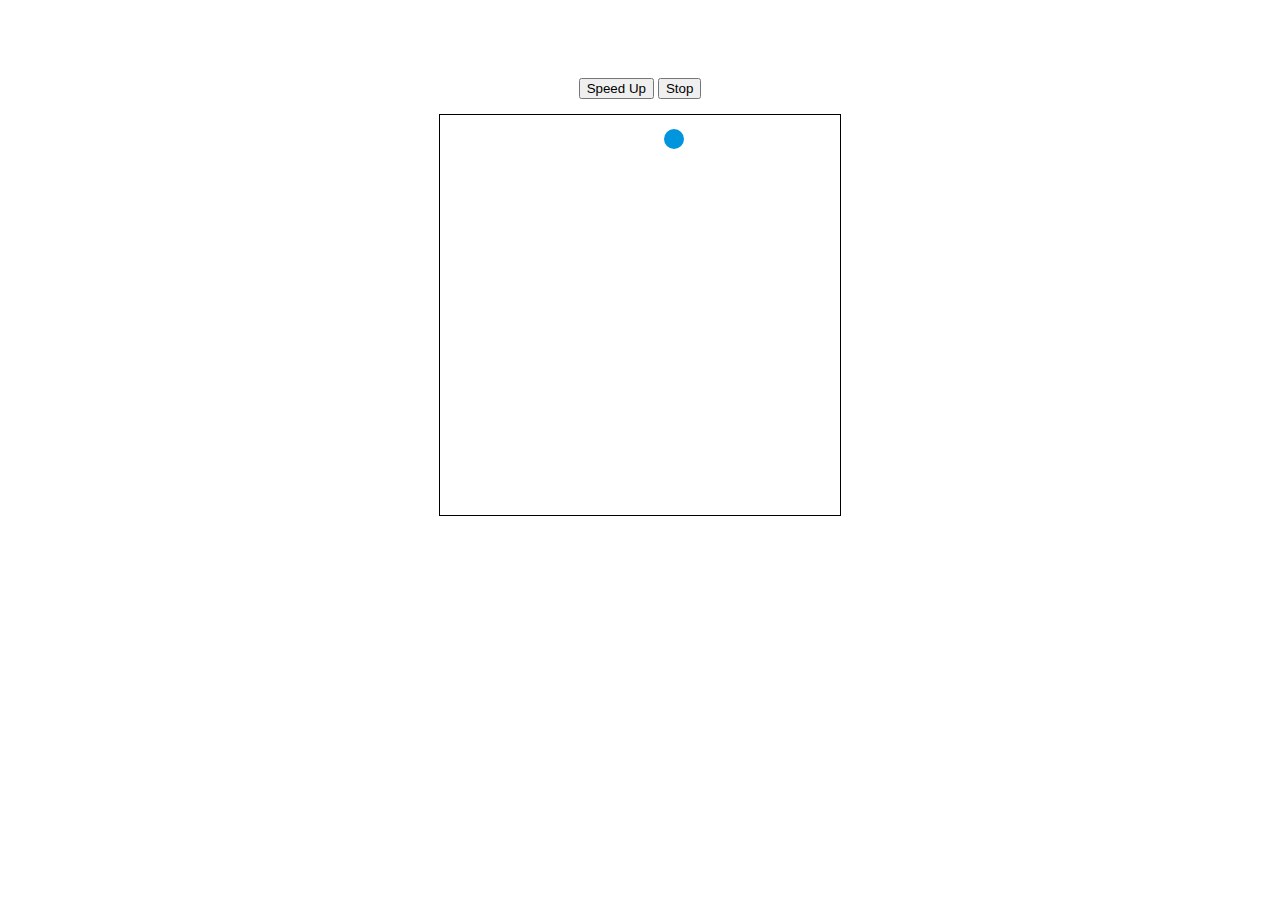
<file: ballbounce/index.html>
<!DOCTYPE html>
<html lang="en">
<head>
  <meta charset="UTF-8">
  <meta name="viewport" content="width=device-width, initial-scale=1.0">
  <meta http-equiv="X-UA-Compatible" content="ie=edge">
  <link rel="stylesheet" href="css/style.css">
  <title>Document</title>
  <style>
    canvas { border: 1px solid black; }

  </style>
</head>
<div id="buttons">
<button onclick="startLine()">Speed Up</button>
<button onclick="startLine2()">Stop</button>
</div>
<canvas id="myCanvas" width="400" height="400"></canvas>
<body>
<script type="text/javascript">
  var interval
  interval = setInterval(draw, -10);

  function startLine(){
	setInterval(draw, -10);
}

 function startLine2(){
clearInterval(interval);
}
  var canvas = document.getElementById("myCanvas");
  var ctx = canvas.getContext("2d");
  var ballRadius = 10;
  var x = canvas.width/2;
  var y = canvas.height-30;
  var dx = 2;
  var dy = -2;

  function drawBall() {
      ctx.beginPath();
      ctx.arc(x, y, ballRadius, 0, Math.PI*2);
      ctx.fillStyle = "#0095DD";
      ctx.fill();
      ctx.closePath();
  }

  function draw() {
      ctx.clearRect(0, 0, canvas.width, canvas.height);
      drawBall();

      if(x + dx > canvas.width-ballRadius || x + dx < ballRadius) {
          dx = -dx;
      }
      if(y + dy > canvas.height-ballRadius || y + dy < ballRadius) {
          dy = -dy;
      }

      x += dx;
      y += dy;
  }

  // setInterval(draw, -10);

  // clearInterval(interval);





</script>


</body>
</html>
</file>
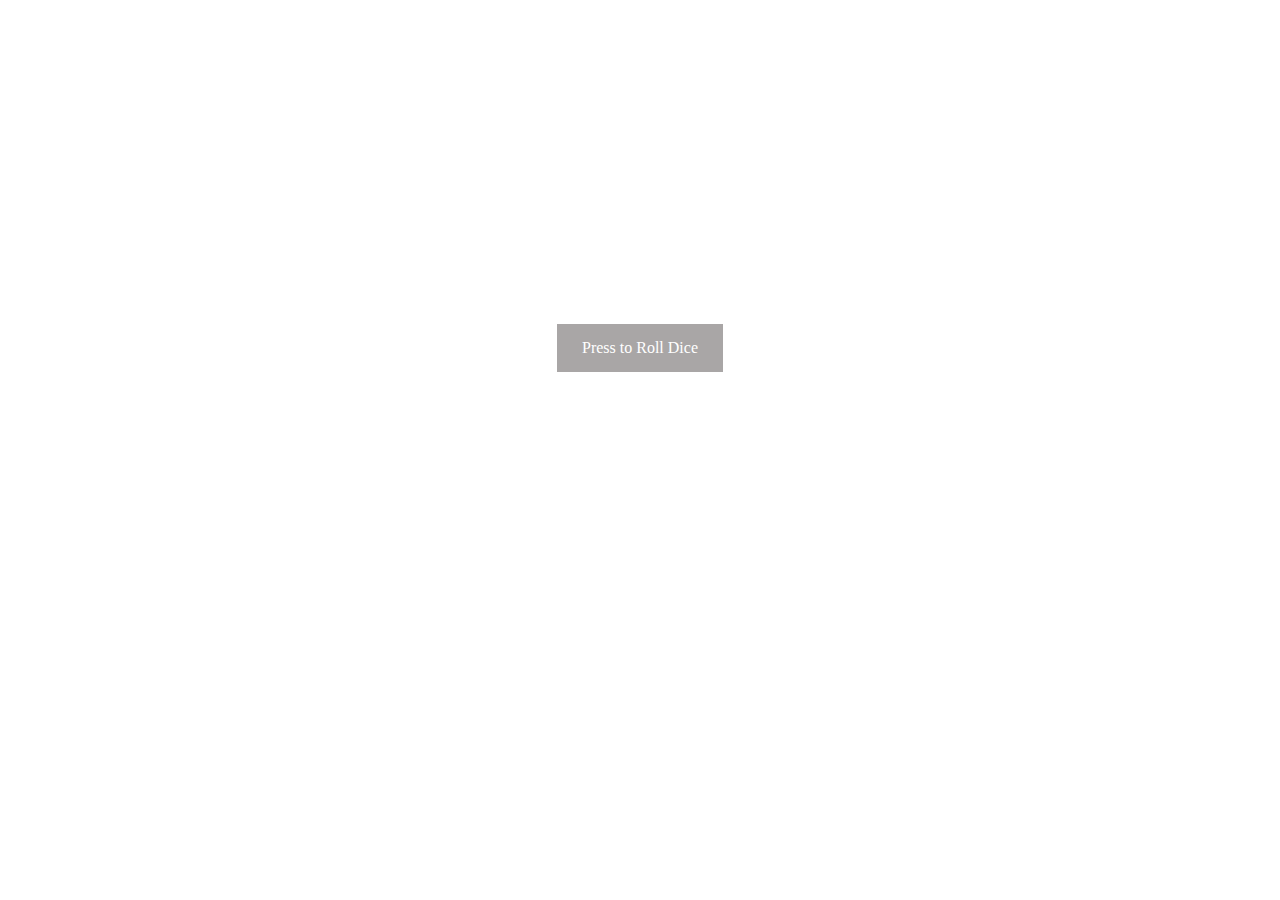
<file: Dice/index.html>
<!DOCTYPE html>
<html lang="en">
<head>
   <meta charset="UTF-8">
   <meta name="viewport" content="width=device-width, initial-scale=1.0">
   <meta http-equiv="X-UA-Compatible" content="ie=edge">
   <link rel="stylesheet" href="css/style.css">
   <link rel="stylesheet" href="https://use.fontawesome.com/releases/v5.0.13/css/all.css" integrity="sha384-DNOHZ68U8hZfKXOrtjWvjxusGo9WQnrNx2sqG0tfsghAvtVlRW3tvkXWZh58N9jp" crossorigin="anonymous">

   <title>Dice</title>
</head>
<body>
  <div>
    <a href="" onclick="newFunction()">Press to Roll Dice</a>
    <h1 id="answer"></h1>
  </div>
  <script>
        function newFunction(){



            var message = ["One","Two","Three","Four","Five","Six"];


            var a = Math.floor(Math.random() * message.length);

            window.alert(message[a]);
            document.getElementById("answer").innerHTML = "You Rolled a Die!"
      }



    </script>

</body>
</html>
</file>
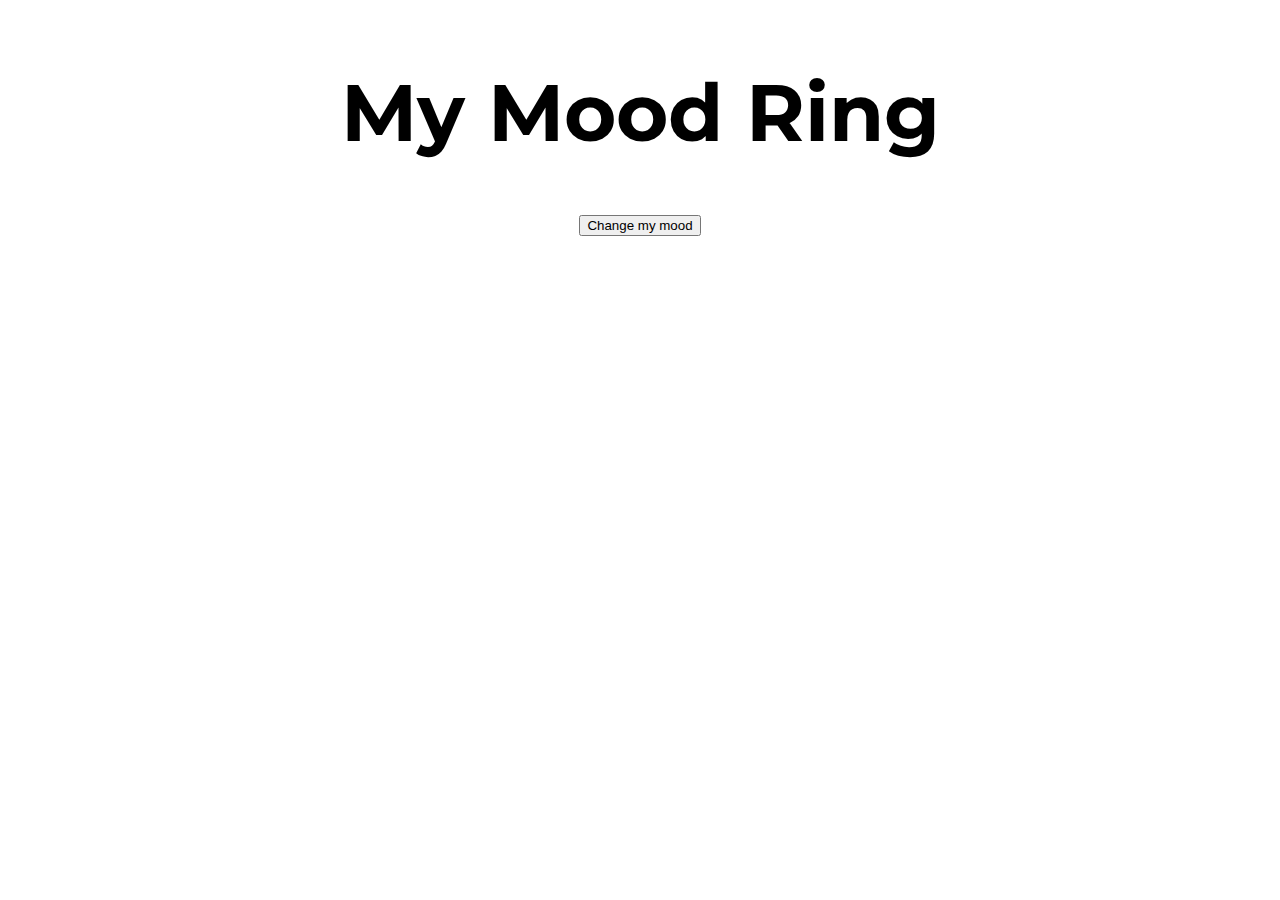
<file: mood/index.html>
<html>

<head>
<meta charset="UTF-8">
<meta name="viewport" content="width=device-width, initial-scale=1.0">
<meta http-equiv="X-UA-Compatible" content="ie=edge">
<link rel="stylesheet" href="css/style.css">
<link href="https://fonts.googleapis.com/css?family=Montserrat:900" rel="stylesheet">
<title>Mood</title>
</head>

<body>

<h1 id="title">My Mood Ring</h1>

<button id="moodButton" onclick="changeMood()" value="0">Change my mood</button>

<div id="moodStatement"></div>


<script>
text =""
lastNumber ="";
function changeMood(){
	moodButton.value = Math.floor(Math.random()*6);
	
	checkLast();
	
	
	function checkLast(){
		if (moodButton.value == lastNumber){
			moodButton.value = Math.floor(Math.random()*6);
			checkLast();
		}
	}
	
button = document.getElementById("moodButton")
if (button.value == '0') {
text ="innocence";
document.getElementById('moodStatement').innerHTML = text
document.body.style.backgroundColor = "#FFFEF4";

}
if (button.value =='1'){
text = "evil";
document.getElementById('moodStatement').innerHTML = text;
document.body.style.backgroundColor = "#000000";
document.getElementById('moodStatement').style.color = "white";
document.getElementById('title').style.color = "white";

}
if (button.value =='2'){
text = "love";
document.getElementById('moodStatement').innerHTML = text;
document.body.style.backgroundColor = "#FF493C";
document.getElementById('title').style.color = "#464C16";
document.getElementById('moodStatement').style.color = "#464C16";

}
if (button.value =='3'){
text = "calmness";
document.getElementById('moodStatement').innerHTML = text;
document.body.style.backgroundColor = "#64C3FF";
document.getElementById('moodStatement').style.color = "#4C1616";
document.getElementById('title').style.color = "#4C1616";

}
if (button.value =='4'){
text = "envy";
document.getElementById('moodStatement').innerHTML = text;
document.body.style.backgroundColor = "#7AFF67";
document.getElementById('title').style.color = "#1A164C";
document.getElementById('moodStatement').style.color = "#1A164C";

}
if (button.value =='5'){
text = "kindness";
document.getElementById('moodStatement').innerHTML = text;
document.body.style.backgroundColor = "#E86B9A";
document.getElementById('title').style.color = "#FFE119";
document.getElementById('moodStatement').style.color = "#FFE119";

}
lastNumber = moodButton.value;
}
</script>
</body>








</html>
</file>
<file: ballbounce/css/style.css>
body{
  text-align: center;
}
#buttons{
  text-align: center;
margin-top: 5%;
padding: 15px;
}
</file>
<file: Dice/css/style.css>
div{
  margin: auto;
  text-align: center;
  height: 100%;
  width: 100%;
}


a:link, a:visited {
  background-color:  #A9A6A6;
  color: white;
  padding: 15px 25px;
  text-align: center;
  text-decoration: none;
  display: inline-block;
  margin-top:25%;
}

a:hover, a:active {
  background-color: #DDD8D8;
}
</file>
<file: mood/css/style.css>
body{
  text-align: center;
  margin-top: 5%;
}
h1{
  font-family: 'Montserrat', sans-serif;
  width: auto;
  font-size: 500%;
}
#box {
    background-color:blue;
    width:400px;
    min-height:400px;
    margin:0px;
}
#moodStatement{
    font-family: 'Montserrat', sans-serif;
    margin-top: 5%;
    font-size: 250%;
}
</file>
